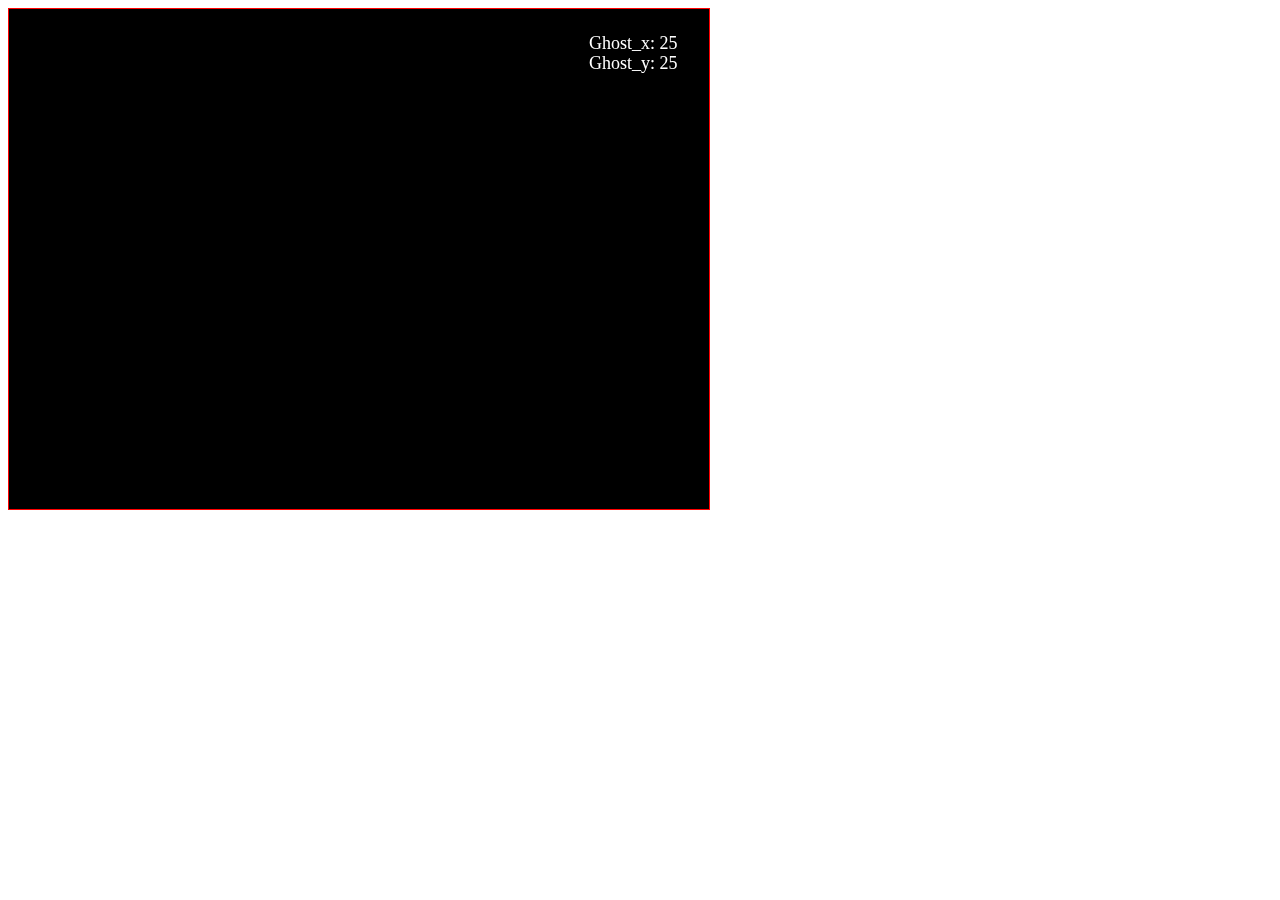
<file: ghost-moves/index.html>
<!DOCTYPE html>
<html>
<head>
    <meta charset="utf-8" />
    <meta http-equiv="X-UA-Compatible" content="IE=edge">
    <title>Page Title</title>
    <meta name="viewport" content="width=device-width, initial-scale=1">
    <link rel="stylesheet" type="text/css" media="screen" href="main.css" />
</head>
<body>
    <canvas id="canvas" height="500" width="700"></canvas>
    <script src="main.js"></script>
</body>
</html>
</file>
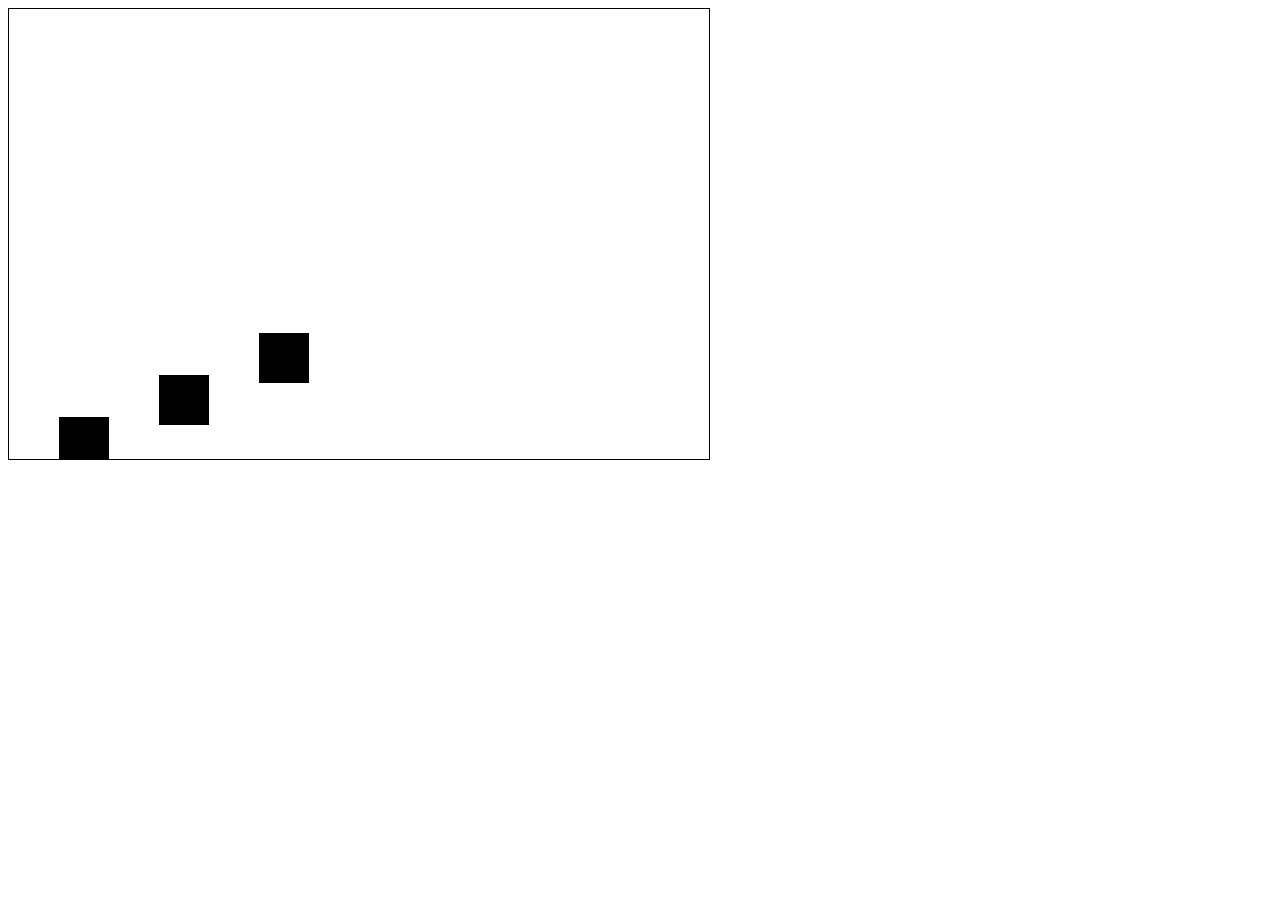
<file: moveElements-reverse/index.html>
<!DOCTYPE html>
<html>
<head>
    <meta charset="utf-8" />
    <meta http-equiv="X-UA-Compatible" content="IE=edge">
    <title>Page Title</title>
    <meta name="viewport" content="width=device-width, initial-scale=1">
    <link rel="stylesheet" type="text/css" media="screen" href="main.css" />
</head>
<body>
    <canvas id="canvas" height="450" width="700"></canvas> 
    <script src="main.js"></script>
</body>
</html>
</file>
<file: ghost-moves/main.css>
canvas {
    border: 1px solid red;
    background: black;
  }
</file>
<file: moveElements-reverse/main.css>
canvas {
    border: 1px solid black;
}
</file>
